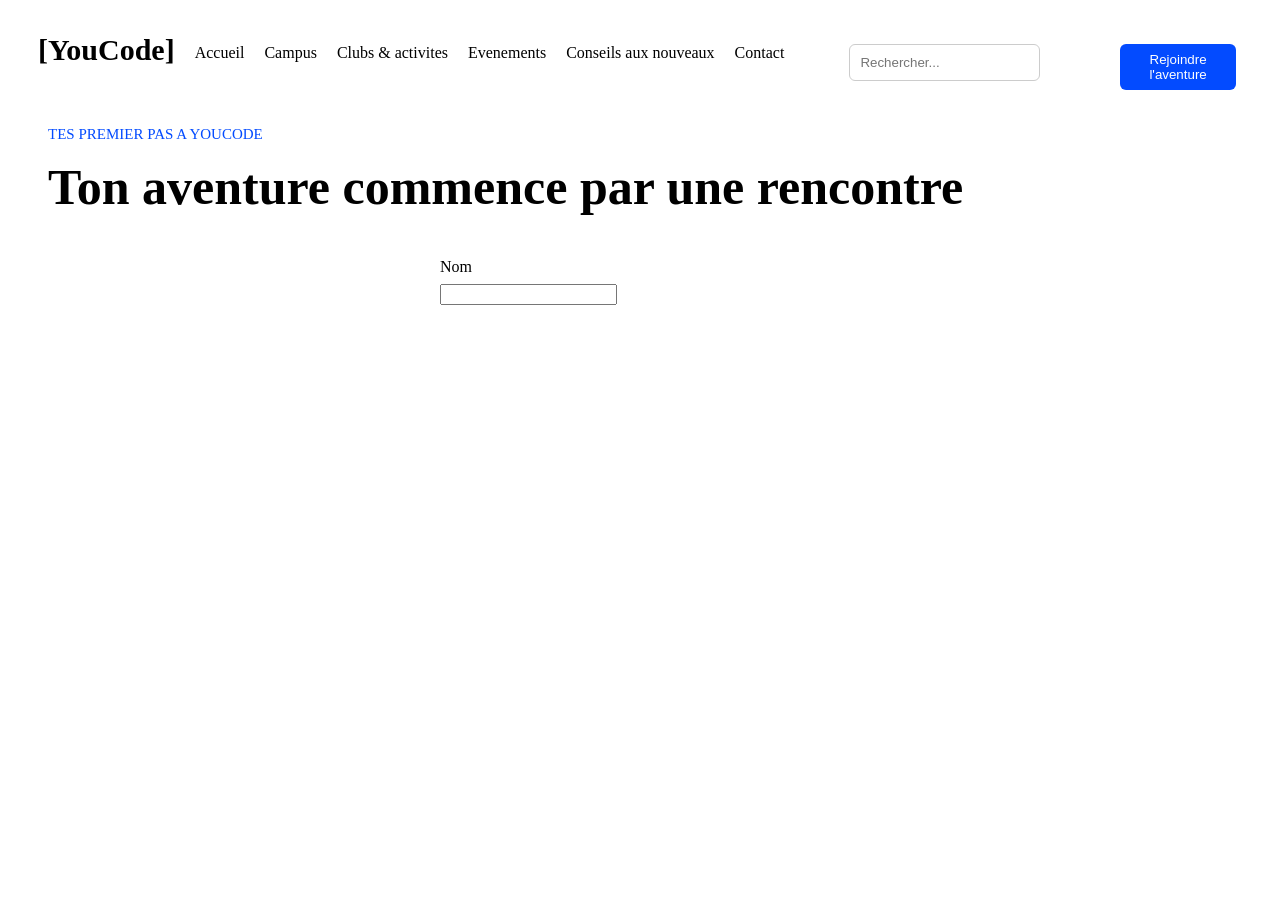
<file: inscription.html>
<!DOCTYPE html>
<html lang="en">

    <head>
        <title>Inscription</title>
        <link rel="stylesheet" href="css/style.css" />
    </head>

    <body>

        <header class="site-header">
        <!-- Start Navigation Bar -->
         <div class="navbar">
            <div class="brand">
                <h2>[YouCode]</h2>
            </div>
            <ul class="links">
                <li>Accueil</li>
                <li>Campus</li>
                <li>Clubs & activites</li>
                <li>Evenements</li>
                <li>Conseils aux nouveaux</li>
                <li>Contact</li>
                <li>
                    <input class="search" type="text" placeholder="Rechercher..." />
                </li>
                <li>
                    <button class="btn">Rejoindre<br />
                        l'aventure</button>
                </li>
            </ul>
         </div>
        </header>

        <main>

            <section class="first-day">
                <div class="introduction">
                    <p class="lead">TES PREMIER PAS A YOUCODE</p>
                    <h1 class="h1">Ton aventure commence par une rencontre</h1>
                    <form>
                        <div class="form-group">
                            <label for="nom">
                                Nom
                            </label>
                            <input
                                type="text"
                                id="nom"
                                name="nom"
                                autoComplete="name"
                                required
                            > 
                        </div>
                    </form>
                </div>
            </section>
        </main>
    </body>

</html>
</file>
<file: css/style.css>
.body {
    margin: 0;
}
.navbar {
    display: flex;
    background-color: #ffffff;
    justify-content: space-between;
}

.navbar .brand {
    margin-left: 30px;
    Font-size: 20px;
}

.navbar .links {
    display: flex;
    list-style: none;
    padding: 20px;
    gap: 20px;
    margin-right: 500px;
    flex-shrink: 0;
}

.navbar .links li:hover {
    text-decoration: underline;
}

.navbar .inscription {
    list-style: none;
    margin-right: 70px;
}

.btn {
    display: inline-block;
    background: #034BFF;
    color: #FFFFFF;
    padding: 8px 29px;
    border: 0;
    border-radius: 6px;
    text-decoration: none;
    cursor: pointer;
    margin-left: 40px;

}

.search {
    padding: 10px;
    border-radius: 6px;
    border: 1px solid #ccc;
    margin-right: 20px;
    margin-left: 45px;
}

.hero {
    background-color: rgb(0, 0, 0);
}

.hero .container {
    font-size: 30px;
    margin-left: 70px;
}

.hero .container #campus {
    color: rgb(255, 255, 255);
    margin-bottom: 0px;
}

.hero .container #life {
    color: rgb(21, 0, 255);
}

.hero .container #vie {
    color: rgb(255, 255, 255);
}

.hero .container #paragraph {
    color: rgb(255, 255, 255);
    font-size: 20px;
}

.hero .container .btn {
    color: #ffffff;

}

.hero .container #decouvrire {
    background-color: #034BFF;
    padding: 15px 32px;
}

.hero .container #Voir {
    background-color: #08111D;
    border: 1px solid #8EABFF;
    padding: 15px 32px;
}

.hero .container .ellipse .btn {
    border-radius: 50%;
    padding: 15px;
}

.hero .container .image {
    margin-left: 900px;
}

.hero .container .community {
    color: rgb(255, 255, 255);
    font-size: 20px;
}

























.first-day .introduction .lead {
    font-size: 15px;
    margin-left: 40px;
    margin-top: 0;
    color: #034BFF;
}

.first-day .introduction .h1 {
    font-size: 50px;
    margin-left: 40px;
    margin-top: 0;
}

form {
    max-width: 400px;
    margin: 0 auto;
}

.form-group {
    margin-bottom: 20px;
}

label {
    display: block;
    margin-bottom: 8px;
}
</file>
